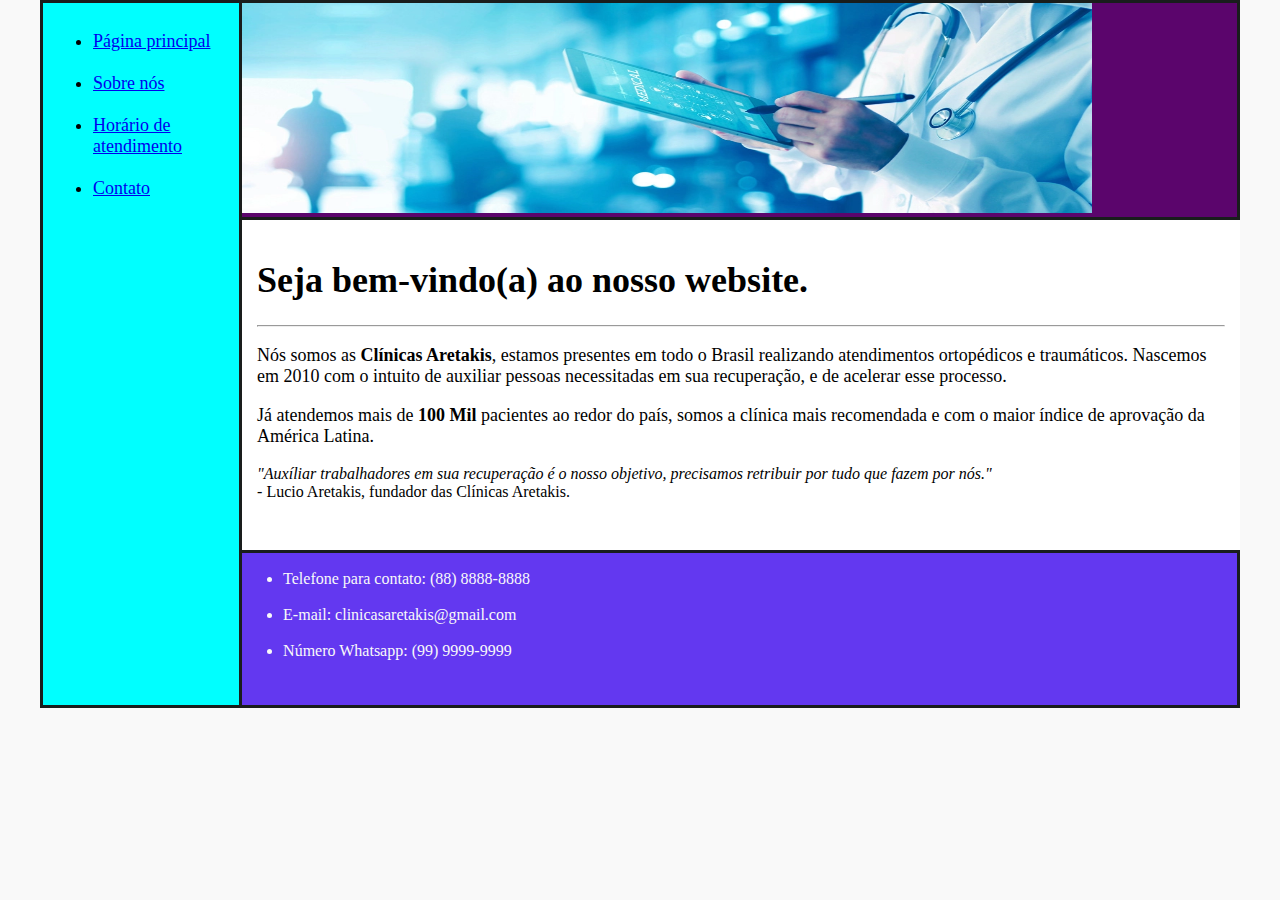
<file: index.html>
<!DOCTYPE html>
<!--PÁGINA PRINCIPAL-->
<html lang="en">
<head>
    <meta charset="UTF-8">
    <meta http-equiv="X-UA-Compatible" content="IE=edge">
    <meta name="viewport" content="width=device-width, initial-scale=1.0">
    <title>Clínicas Aretakis</title>
    <link rel="stylesheet" href="style.css">
</head>
<body>
    <div class="wrapper">
        <div class="menu">
            <!-- Aqui vai o seu menu -->
            <ul>
                <li><a href="#">Página principal</a></li><br>
                <li><a href="sobre.html">Sobre nós</a></li><br>
                <li><a href="horarios.html">Horário de atendimento</a></li><br>
                <li><a href="contato.html">Contato</a></li><br>
                
            </ul>
        </div>

        <div class="main">
            <div class="header">
                <img src="fotos/header-especialidades-1180x430.jpg"  width="850px" height="210px">
                <!-- Aqui vai o seu header -->
            </div>
    
            <div class="content">

                <h1>Seja bem-vindo(a) ao nosso website.</h1>
                <hr>

                <p>Nós somos as <strong>Clínicas Aretakis</strong>, estamos presentes em todo o Brasil realizando atendimentos ortopédicos e traumáticos.
                Nascemos em 2010 com o intuito de auxiliar pessoas necessitadas em sua recuperação, e de acelerar esse processo.</p>
                <p>Já atendemos mais de <strong>100 Mil</strong> pacientes ao redor do país, somos a clínica mais recomendada e com o maior índice de 
                    aprovação da América Latina.</p>
                
                <div class="quote">
                    <p><i>"Auxíliar trabalhadores em sua recuperação é o nosso objetivo, precisamos retribuir por tudo que fazem por nós."</i><br>
                 - Lucio Aretakis, fundador das Clínicas Aretakis.</p>
                </div>
            </div>
    
            <div class="footer">
                <ul>
                    <li>Telefone para contato: (88) 8888-8888</li><br>
                    <li>E-mail: clinicasaretakis@gmail.com</li><br>
                    <li>Número Whatsapp: (99) 9999-9999</li>
                </ul>
                <!-- Aqui vai o seu rodapé -->
            </div>
        </div>
    </div>
</body>
</html>
</file>
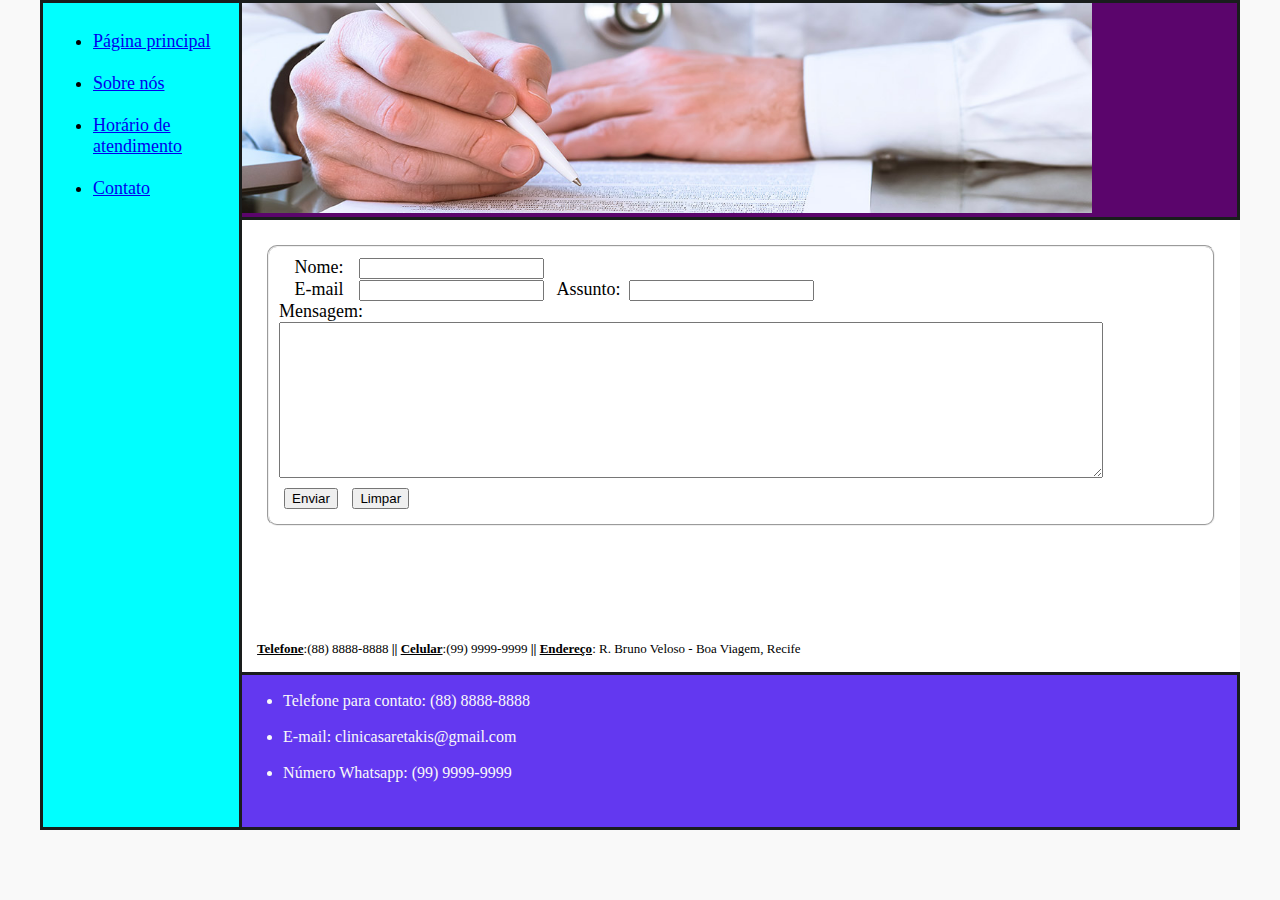
<file: contato.html>
<!DOCTYPE html>
<html lang="en">
<head>
    <meta charset="UTF-8">
    <meta http-equiv="X-UA-Compatible" content="IE=edge">
    <meta name="viewport" content="width=device-width, initial-scale=1.0">
    <title>Document</title>
    <link rel="stylesheet" href="style.css">
    <style>
        .row{
            margin: 5px;
            padding: 5px;
        }
        button{
            margin: 5px;
            display: inline-block;
        }

        label{
            width: 80px;
            text-align: center;
            display: inline-block;
        }

        fieldset{
            margin: 10px;
            border-radius: 10px;
            padding: 10px;
            align-self: left;
        }

    </style>
</head>
<body>
    <div class="wrapper">
        <div class="menu">
            <!-- Aqui vai o seu menu -->
            <ul>
                <li><a href="index.html">Página principal</a></li><br>
                <li><a href="sobre.html">Sobre nós</a></li><br>
                <li><a href="horarios.html">Horário de atendimento</a></li><br>
                <li><a href="#">Contato</a></li><br>
                
            </ul>
        </div>

        <div class="main">
            <div class="header">
                <img src="fotos/clinica-geral-header-img.jpg" width="850px" height="210px">
                <!-- Aqui vai o seu header -->
            </div>
    
            <div class="content">
                <div class="formulario">
                    <form method="post">
                    <fieldset>
                        <label>Nome:</label><input type="text"><br>
                        <label>E-mail</label><input type="email">
                        <label>Assunto:</label><input type="text"><br>
                        <label>Mensagem:</label><br><textarea name="mensagem" cols="100" rows="10"></textarea><br>
                        <button type="submit">Enviar</button>
                        <Button type="reset">Limpar</Button>
                    </fieldset>
                    </form>
                </div>


                <iframe src="https://www.google.com/maps/embed?pb=!1m18!1m12!1m3!1d3949.806616289339!2d-34.90435654978864!3d-8.121162583497048!2m3!1f0!2f0!3f0!3m2!1i1024!2i768!4f13.1!3m3!1m2!1s0x7ab1fb22f7464dd%3A0x62640cdec68dab85!2sR.%20Bruno%20Veloso%20-%20Boa%20Viagem%2C%20Recife%20-%20PE!5e0!3m2!1spt-BR!2sbr!4v1675257925240!5m2!1spt-BR!2sbr" width="600" height="450" style="border:0;" allowfullscreen="" loading="lazy" referrerpolicy="no-referrer-when-downgrade"></iframe>
                <div class="contato">
                    <b><u>Telefone</u></b>:(88) 8888-8888 <b>||</b>
                    <b><u>Celular</u></b>:(99) 9999-9999 <b>||</b>
                   <b><u>Endereço</u></b>: R. Bruno Veloso - Boa Viagem, Recife 
                </div>
            </div>
    
            <div class="footer">
                <ul>
                    <li>Telefone para contato: (88) 8888-8888</li><br>
                    <li>E-mail: clinicasaretakis@gmail.com</li><br>
                    <li>Número Whatsapp: (99) 9999-9999</li>
                </ul>
                <!-- Aqui vai o seu rodapé -->
            </div>
        </div>
    </div>
</body>
</html>
</file>
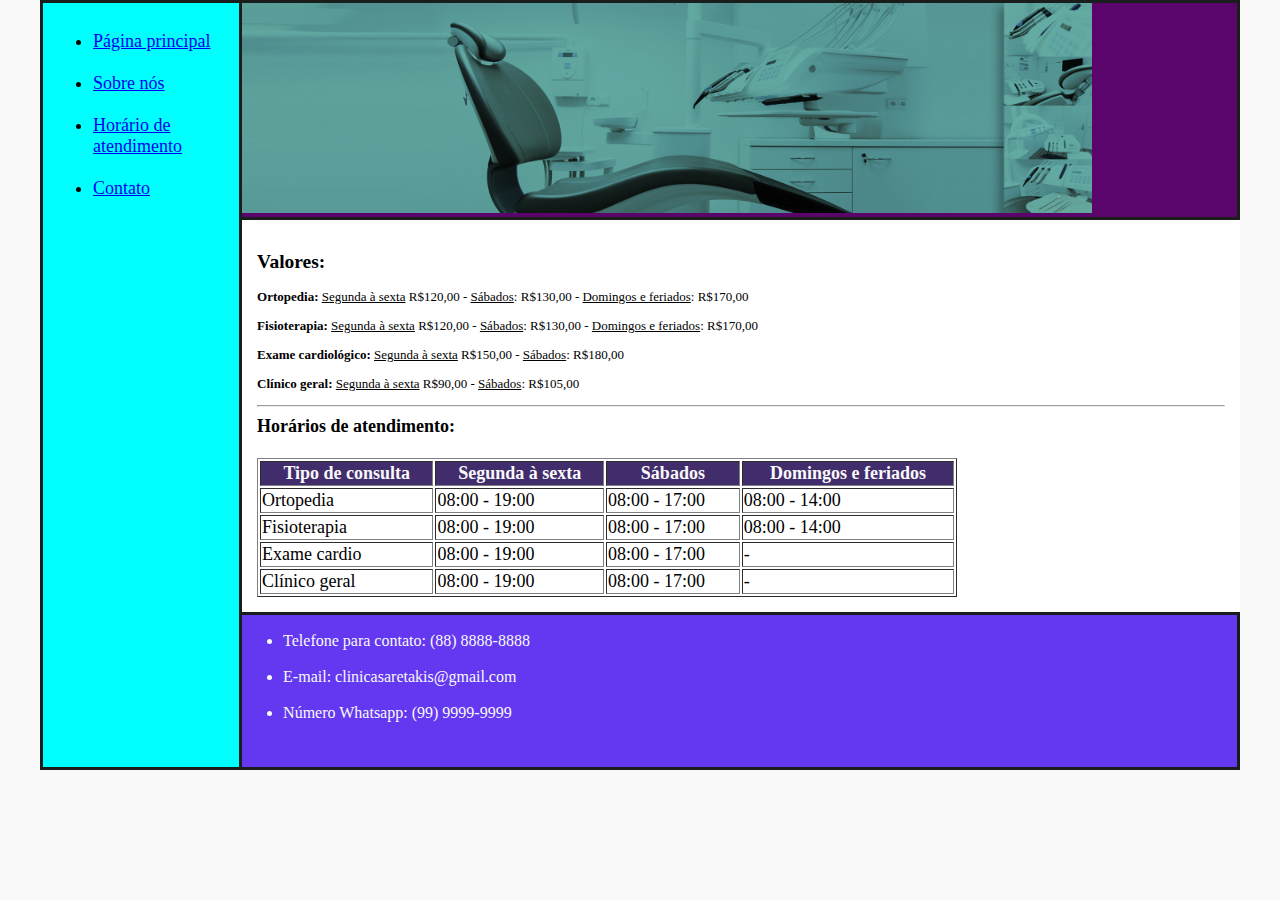
<file: horarios.html>
<!DOCTYPE html>
<html lang="en">
<head>
    <meta charset="UTF-8">
    <meta http-equiv="X-UA-Compatible" content="IE=edge">
    <meta name="viewport" content="width=device-width, initial-scale=1.0">
    <title>Clínicas Aretakis</title>
    <link rel="stylesheet" href="style.css">
</head>
<body>
    <div class="wrapper">
        <div class="menu">
            <!-- Aqui vai o seu menu -->
            <ul>
                <li><a href="index.html">Página principal</a></li><br>
                <li><a href="sobre.html">Sobre nós</a></li><br>
                <li><a href="#">Horário de atendimento</a></li><br>
                <li><a href="contato.html">Contato</a></li><br>
                
            </ul>
        </div>

        <div class="main">
            <div class="header">
                <img src="fotos/clinica-conmed-header.jpg" width="850px" height="210px">
                <!-- Aqui vai o seu header -->
            </div>
    
            <div class="content">
                <div class="valores">
                    <h2>Valores:</h2>
                    <p><strong>Ortopedia:</strong> <u>Segunda à sexta</u> R$120,00 - <u>Sábados</u>: R$130,00 - <u>Domingos e feriados</u>: R$170,00</p>
                    <p><strong>Fisioterapia:</strong> <u>Segunda à sexta</u> R$120,00 - <u>Sábados</u>: R$130,00 - <u>Domingos e feriados</u>: R$170,00</p>
                    <p><strong>Exame cardiológico:</strong> <u>Segunda à sexta</u> R$150,00 - <u>Sábados</u>: R$180,00</p>
                    <p><strong>Clínico geral:</strong> <u>Segunda à sexta</u> R$90,00 - <u>Sábados</u>: R$105,00</p>
                
                
                </div>
                
                <hr>
                <table border="1" align="left" width="700" >
                    <summary><b>Horários de atendimento:</b></summary><br>
                    <thead>
                        <tr>
                            <th title="serviço">Tipo de consulta</th>
                            <th title="horário">Segunda à sexta</th>
                            <th title="sábado">Sábados</th>
                            <th title="domingo">Domingos e feriados</th>
                        </tr>
                    </thead>
                    <tbody>
                        <tr>
                            <td>Ortopedia</td>
                            <td>08:00 - 19:00</td>
                            <td>08:00 - 17:00</td>
                            <td>08:00 - 14:00</td>
                        </tr>

                        <tr>
                            <td>Fisioterapia</td>
                            <td>08:00 - 19:00</td>
                            <td>08:00 - 17:00</td>
                            <td>08:00 - 14:00</td>
                        </tr>

                        <tr>
                            <td>Exame cardio</td>
                            <td>08:00 - 19:00</td>
                            <td>08:00 - 17:00</td>
                            <td>-</td>
                        </tr>

                        <tr>
                            <td>Clínico geral</td>
                            <td>08:00 - 19:00</td>
                            <td>08:00 - 17:00</td>
                            <td>-</td>
                        </tr>
                    </tbody>
                </table>
            </div>
    
            <div class="footer">
                <ul>
                    <li>Telefone para contato: (88) 8888-8888</li><br>
                    <li>E-mail: clinicasaretakis@gmail.com</li><br>
                    <li>Número Whatsapp: (99) 9999-9999</li>
                </ul>
                <!-- Aqui vai o seu rodapé -->
            </div>
        </div>
    </div>
</body>
</html>
</file>
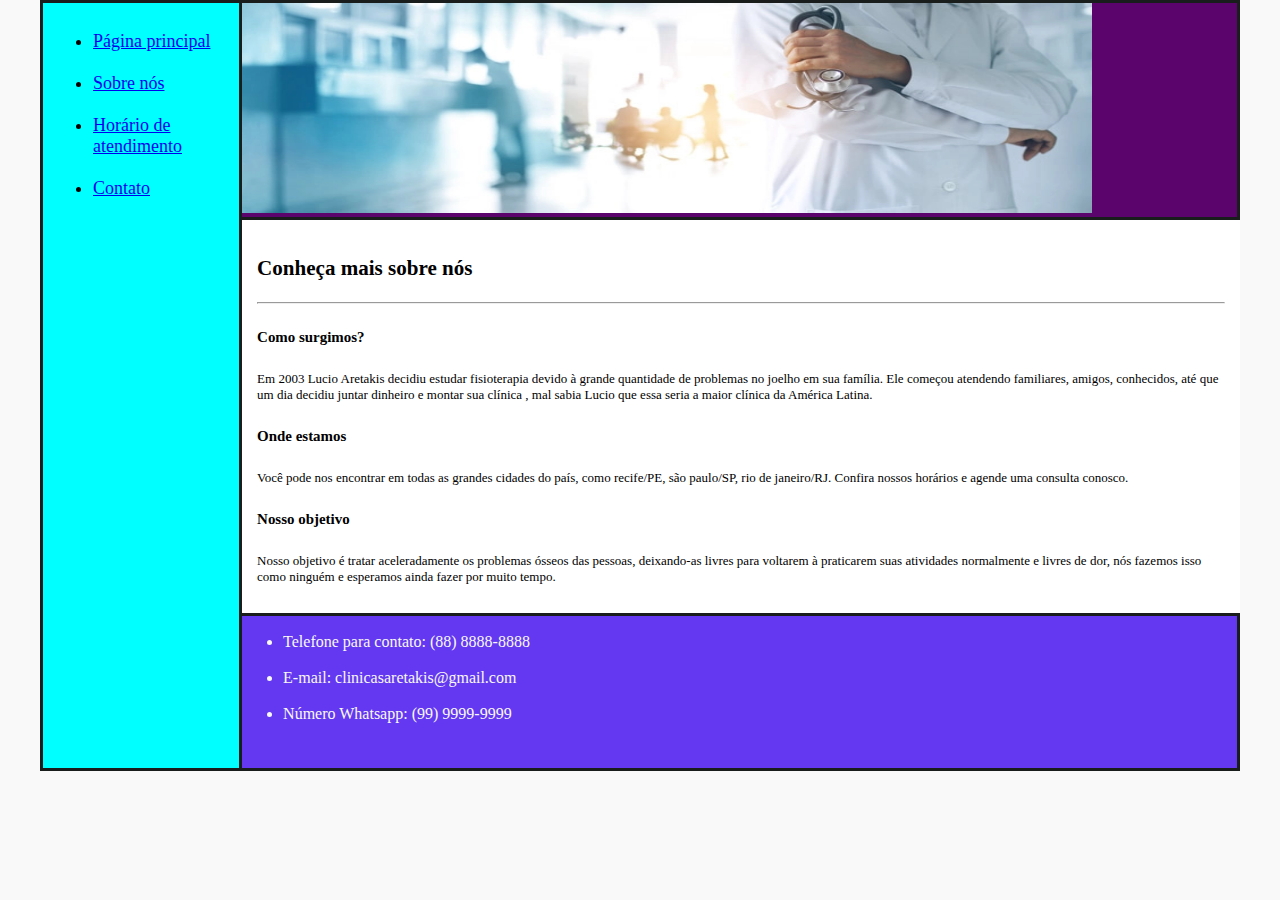
<file: sobre.html>
<!DOCTYPE html>
<html lang="en">
<head>
    <meta charset="UTF-8">
    <meta http-equiv="X-UA-Compatible" content="IE=edge">
    <meta name="viewport" content="width=device-width, initial-scale=1.0">
    <title>Clínicas Aretakis</title>
    <link rel="stylesheet" href="style.css">
</head>
<body>
    <div class="wrapper">
        <div class="menu">
            <!-- Aqui vai o seu menu -->
            <ul>
                <li><a href="index.html">Página principal</a></li><br>
                <li><a href="#">Sobre nós</a></li><br>
                <li><a href="horarios.html">Horário de atendimento</a></li><br>
                <li><a href="contato.html">Contato</a></li><br>
                
            </ul>
        </div>

        <div class="main">
            <div class="header">
                <img src="fotos/header-servicos.jpg.webp"  width="850px" height="210px">
                <!-- Aqui vai o seu header -->
            </div>
    
            <div class="content">
                
                <h3>Conheça mais sobre nós</h3>
                <hr>
               <div class="lucio"> 
                    <div class="titulosobrenos">
                        <h5>Como surgimos?</h5>
                    </div>
                    <p>Em 2003 Lucio Aretakis decidiu estudar fisioterapia devido à grande quantidade de problemas
                    no joelho em sua família.
                    Ele começou atendendo familiares, amigos, conhecidos, até que um dia decidiu juntar dinheiro e montar sua clínica
                    , mal sabia Lucio que essa seria a maior clínica da América Latina.</p>
                    
                    <div class="titulosobrenos">
                        <h5>Onde estamos</h5>
                    </div>
                    <p>Você pode nos encontrar em todas as grandes cidades do país, como recife/PE, são paulo/SP,
                        rio de janeiro/RJ. Confira nossos horários e agende uma consulta conosco.
                    </p><div class="titulosobrenos">
                        <h5>Nosso objetivo</h5>
                    </div>
                    <p>Nosso objetivo é tratar aceleradamente os problemas ósseos das pessoas, deixando-as livres para voltarem à
                        praticarem suas atividades normalmente e livres de dor, nós fazemos isso como ninguém e esperamos ainda fazer por muito tempo.

                    </p>
                </div>


                
                
                
                
            </div>
    
            <div class="footer">
                <ul>
                    <li>Telefone para contato: (88) 8888-8888</li><br>
                    <li>E-mail: clinicasaretakis@gmail.com</li><br>
                    <li>Número Whatsapp: (99) 9999-9999</li>
                </ul>
                <!-- Aqui vai o seu rodapé -->
            </div>
        </div>
    </div>
</body>
</html>
</file>
<file: style.css>
html, body {
    margin: 0;
}
body {
    background-color: #f9f9f9;
    display: flex;
    justify-content: center;
}

.wrapper {
    width: 1200px;
    display: flex;
    margin: 0 auto;
    background-color: rgb(25, 29, 28);
}
.main {
    display: flex;
    flex-flow: column;
    width: 85%;
    font: "'Trebuchet MS'";
}
.menu {
    width: 15%;
    background-color: aqua;
    padding: 10px ;
    font-size: large;
    margin: 3px;
    
}
.header {
    background-color: rgb(91, 5, 108);
    min-height: 150px;
    margin: 3px;
    margin-left: 0px;
}
.content{
    background-color: rgb(255, 255, 255);
    min-height: 300px;
    padding: 15px;
    font-size: large;
    color: #000000;
}
.footer {
    background-color: rgb(99, 56, 240);
    min-height: 150px;
    padding: 1px;
    margin: 3px;
    margin-left: 0px;
    font: "'Trebuchet MS'" ;
    color: #f9f9f9;
}
.quote{

    font-size: medium;
    font: "'Trebuchet MS'";
}
.lucio{
    font-size: small;
    padding-top: 0px;
    font: "'Trebuchet MS'";
}
.titulosobrenos{
    font-size: large;
    padding-bottom: 0px;
}
thead{
    background-color: rgb(65, 44, 108);
    color: #f9f9f9;
}
.valores{
    font-size: small;
}
.contato{
    font-size: small;
}

.content iframe{

    max-height: 100px;
    max-width: 500px;
    padding-bottom: 0px;
    align-self: center;
}
</file>
